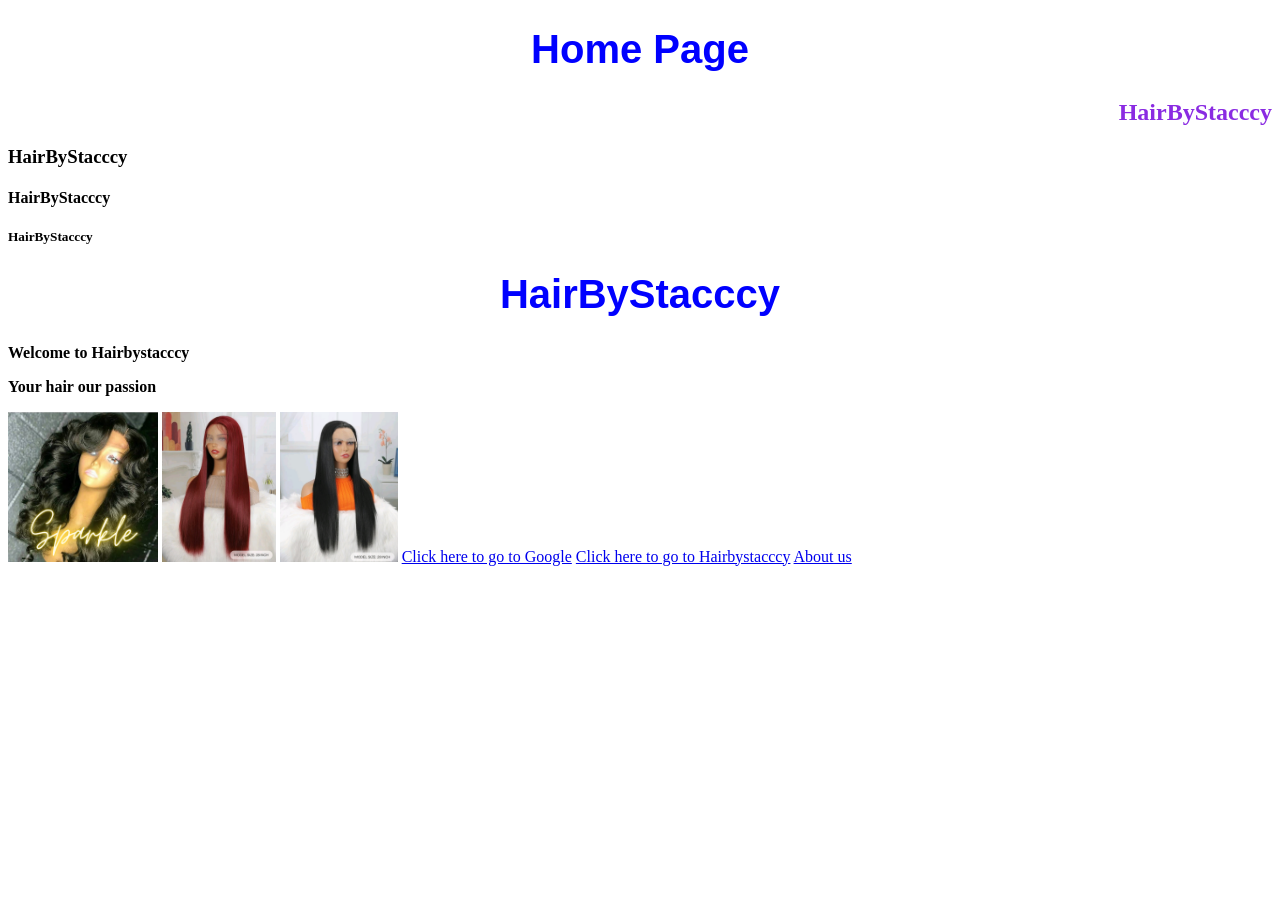
<file: websites2025/Compustacy-Web/index.html>
<!DOCTYPE html>
<html>
    <head>
       <link rel="stylesheet" href="style.css" >
    </head>
    <body>
        <h1>Home Page</h1>
        <h2>HairByStacccy</h2>
        <h3>HairByStacccy</h3>
        <h4>HairByStacccy</h4>
        <h5>HairByStacccy</h5>
        <h1>HairByStacccy</h1>
        <p>Welcome to Hairbystacccy</p>
        <p>Your hair our passion</p>
        <a href="stacy.html"><img src='images/20240304_215236_0000.png' height="150"/></a>
        <img src="images/Screenshot_20240321_032106_com.zzkko_edit_157006168855157.jpg" height="150" />
        <img src="images/Screenshot_20240321_024302_com.zzkko_edit_155551274185087.jpg" height="150"/>

        <a href="https://www.google.com/">Click here to go to Google</a>
        <a href="https://hairbystacccy.company.site/products">Click here to go to Hairbystacccy</a>
        <a href="about.html">About us</a>
    </body>
</html>
</file>
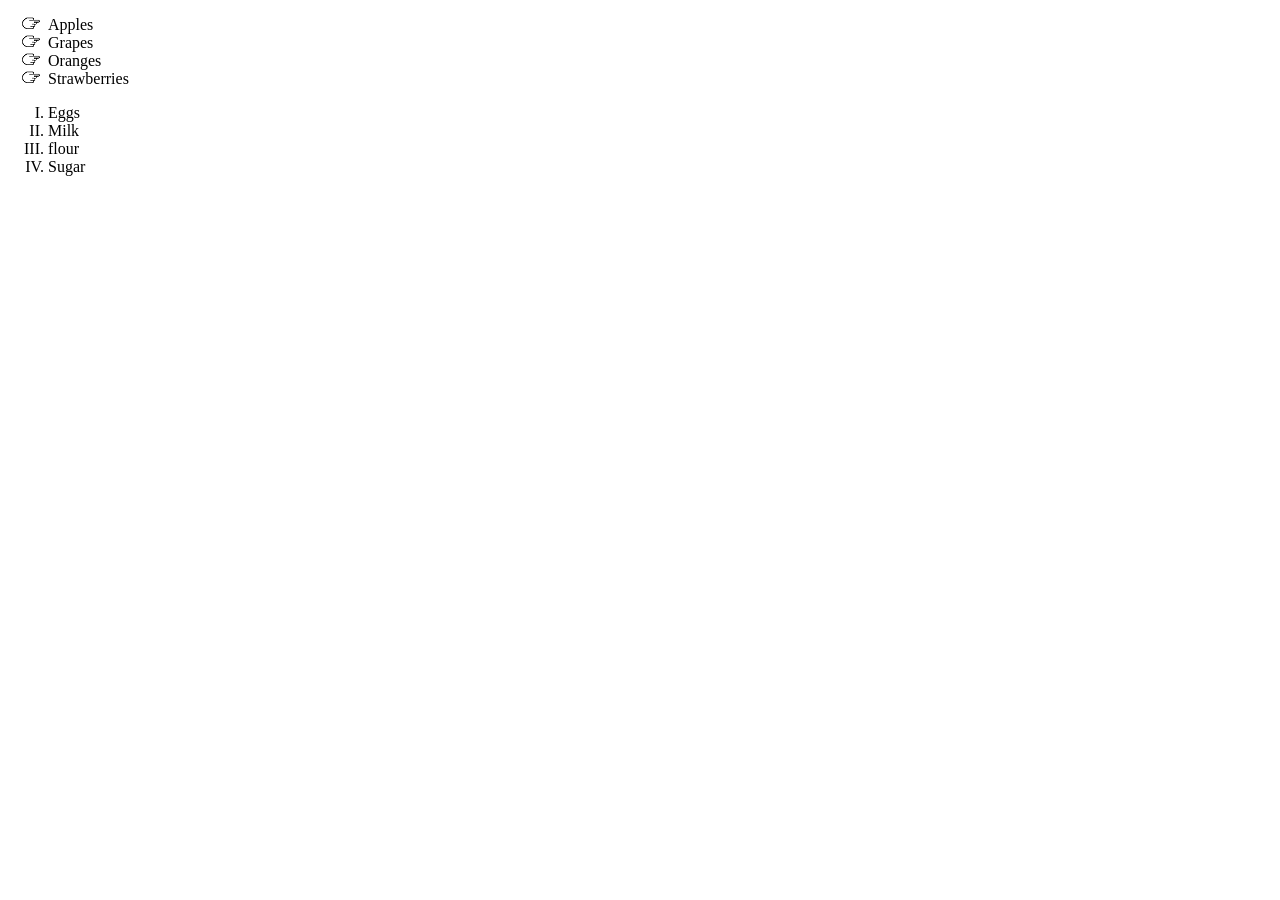
<file: websites2025/Compustacy-Web/list.html>
<!DOCTYPE html>
<html>
    <head>
         <link rel="stylesheet" href="style.css" >
    </head>
   <body>
       <ul>
            <li>Apples</li>
            <li>Grapes</li>
            <li>Oranges</li>
            <li>Strawberries</li>
       </ul>

       <ol>
             <li>Eggs</li>
             <li>Milk</li>
             <li>flour</li>
             <li>Sugar</li>
       </ol>
   </body>
</html>
</file>
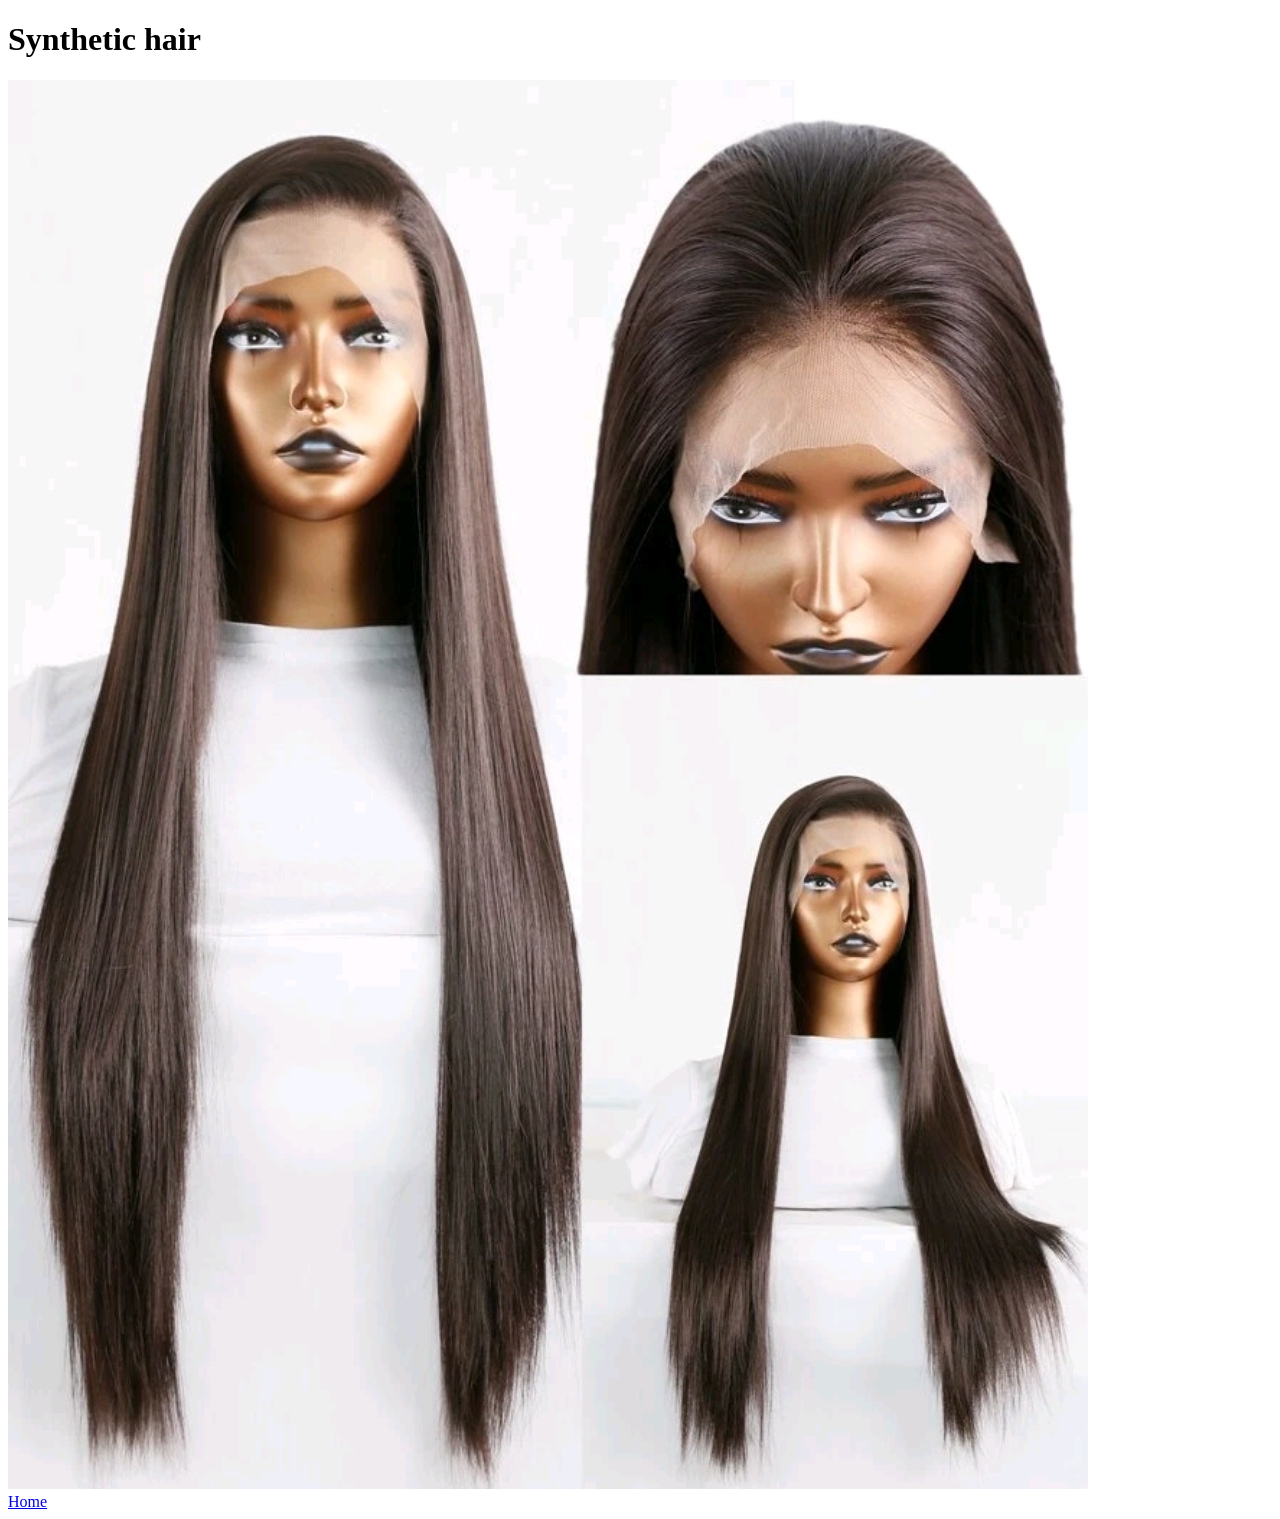
<file: websites2025/Compustacy-Web/stacy.html>
<!DOCTYPE html>
<html>
    <head>

    </head>
    <body>
        <h1>Synthetic hair</h1>
        <img src="images/Screenshot_20240321_035645_com.zzkko_edit_178734468188170.jpg"/>
        <br/>
        <a href="index.html".>Home</a>

    </body>
</html>
</file>
<file: websites2025/Compustacy-Web/style.css>
h1{
    color: blue;
    font-size: 40px;
    font-family: sans-serif;
    text-align: center;
}

h2{
    color:blueviolet;
    font-family: fantasy;
    text-align: right;
}

h3{
    font-family: Cosmic Sans, Cosmic Sans MS, cursive;
}

p{
    font-weight: 800;
    text-decoration: none;
}

table{
    font-family: Helvetica, sans-serif;
    border-collapse: collapse;
    border-width: 1px;
    border-style: solid;
    border-color: #2695A6;
}



th{
    font-weight: 800;
    background-color: #2695A6;
    color: #ffffff;
}

tr.alt td{
    background-color: #9AEFFC;
}

ul{
    list-style-image: url('images/pointer-icon.png');
}

ol{
    list-style-type: upper-roman;
}

#menu-bar a{
    font-family: Helvetica, sans-serif;
    text-decoration: none;
    background-color: palevioletred;
    padding: 5px;
}

#menu-bar a:hover{
    background-color: aqua;
    color: #ffffff;
}
</file>
